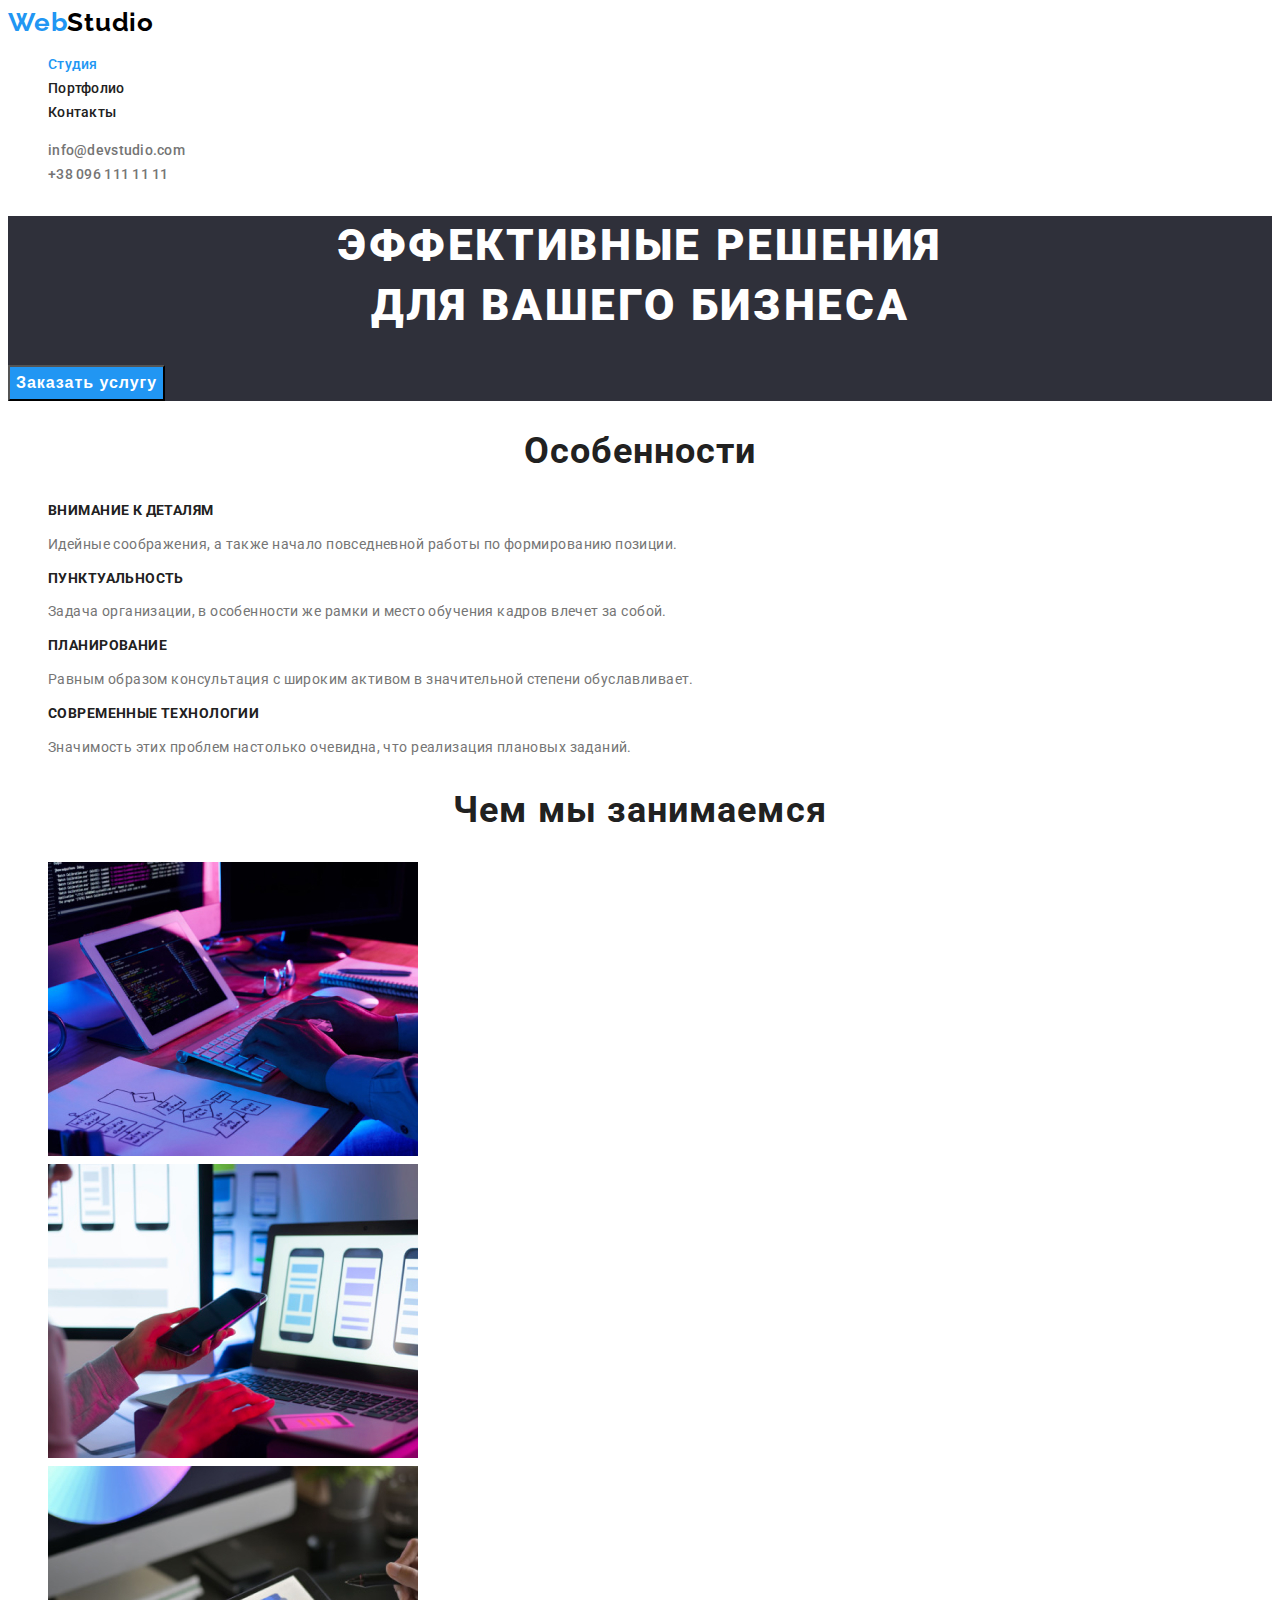
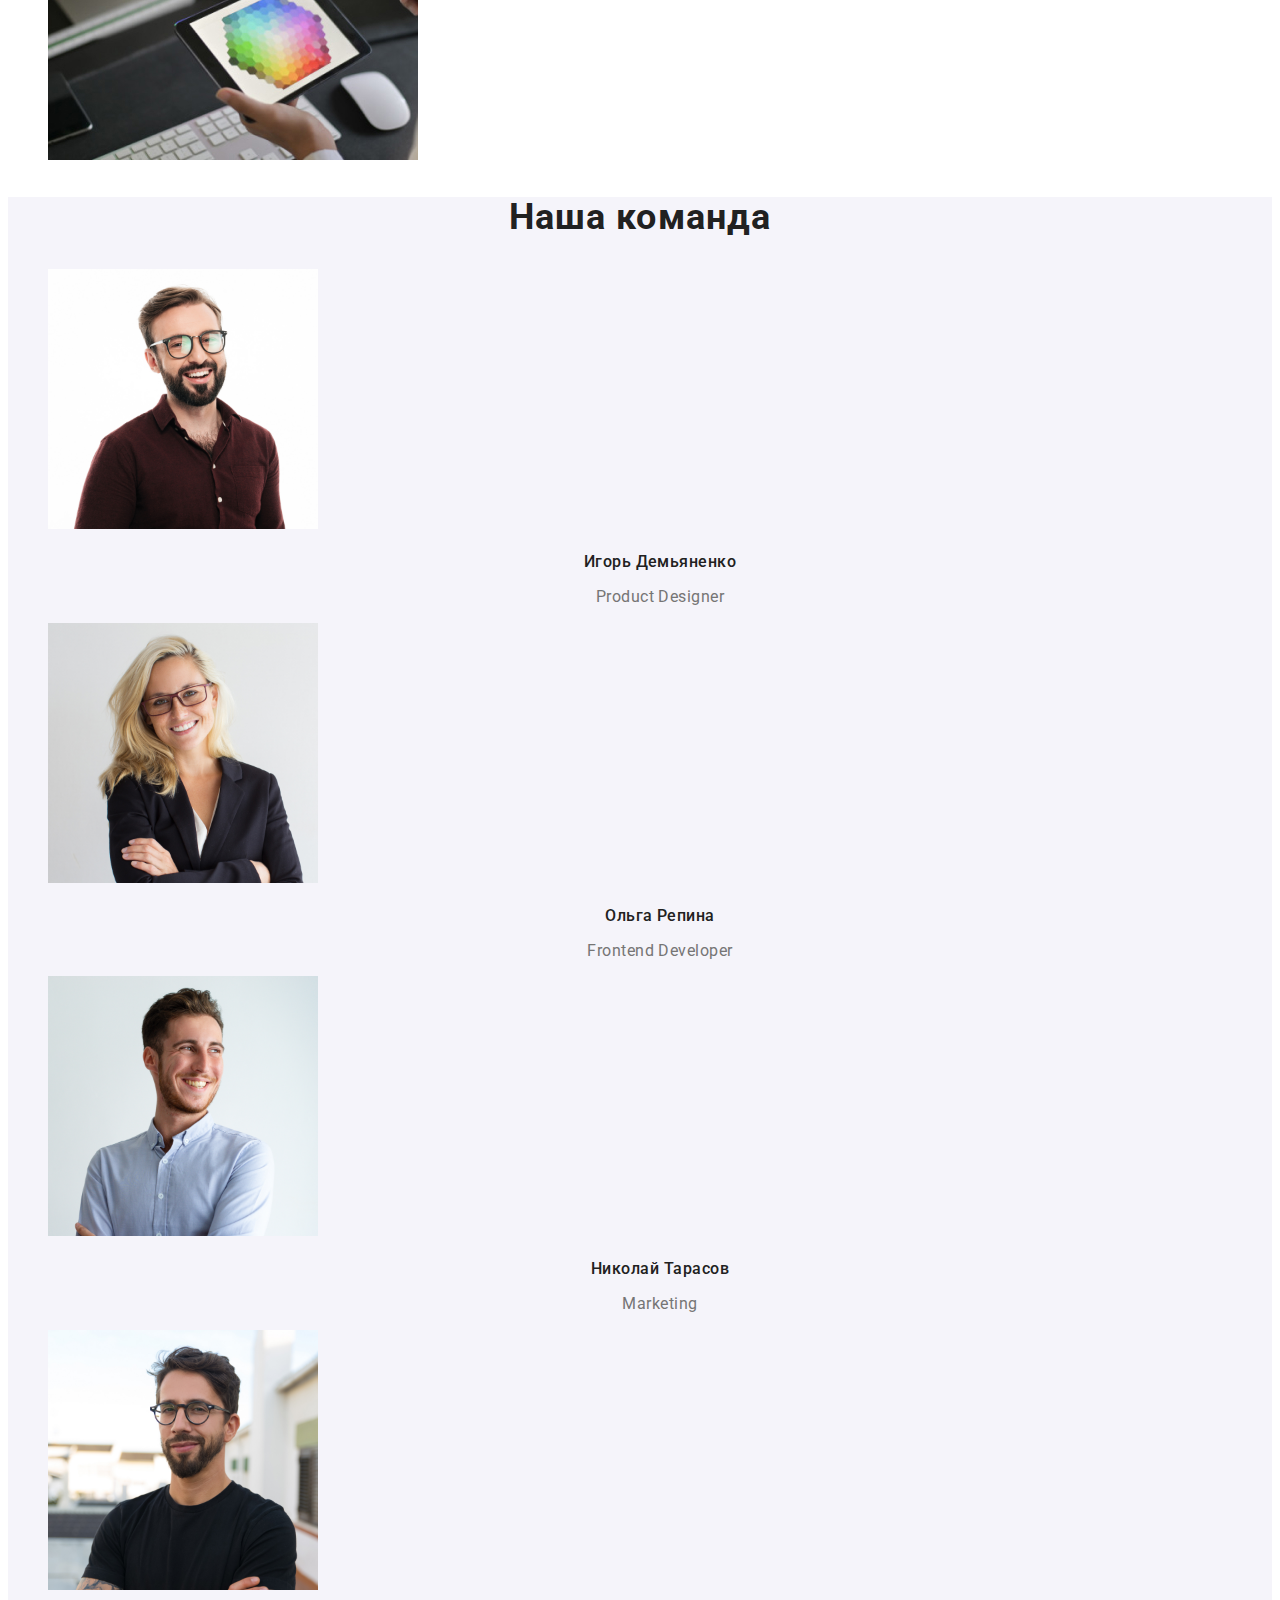
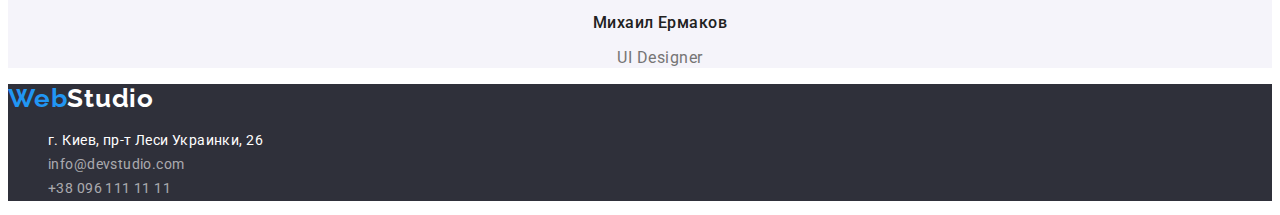
<file: index.html>
<!DOCTYPE html>
<html lang="ru">

<head>
    <meta charset="UTF-8">
    <meta http-equiv="X-UA-Compatible" content="IE=edge">
    <meta name="viewport" content="width=device-width, initial-scale=1.0">
    <title>Студия</title>
    <link rel="stylesheet" href="./css/styles.css">
    <link href="https://fonts.googleapis.com/css2?family=Raleway:wght@700&family=Roboto:wght@400;500;700;900&display=swap" rel="stylesheet"> 
</head>

<body>
    <header>
        <nav class="navigation">
            <a href="./index.html" class="logo"> <span class="accent"> Web</span>Studio</a>
            <ul class="navigation-list list">
                <li><a href="./index.html" class="navigation-item current">Студия</a></li>
                <li><a href="./ portfolio.html" class="navigation-item" >Портфолио</a></li>
                <li><a href="" class="navigation-item">Контакты</a></li>
            </ul>
        </nav>
        <ul class="contacts list">
            <li><a href="mailto:info@devstudio.com" class="contacts-list">info@devstudio.com</a></li>
            <li><a href="tel:380961111111" class="contacts-list">+38 096 111 11 11</a></li>
        </ul>
    </header>
    <main>
        <section class="main-section">
            <h1 class="main-section-title">Эффективные решения <br> для вашего бизнеса</h1>
            <button type="button" class="main-button">Заказать услугу</button>
        </section>
        <section class="special-section">
            <h2 class="section-title">Особенности</h2>
            <ul class="special list">
                <li>
                    <h3 class="special-section-title">Внимание к деталям</h3>
                    <p class="special-section-item">Идейные соображения, а также начало повседневной работы по формированию позиции.</p>
                </li>
                <li>
                    <h3 class="special-section-title">Пунктуальность</h3>
                    <p class="special-section-item">Задача организации, в особенности же рамки и место обучения кадров влечет за собой.</p>
                </li>
                <li>
                    <h3 class="special-section-title">Планирование</h3>
                    <p class="special-section-item">Равным образом консультация с широким активом в значительной степени обуславливает.</p>
                </li>
                <li>
                    <h3 class="special-section-title">Современные технологии</h3>
                    <p class="special-section-item">Значимость этих проблем настолько очевидна, что реализация плановых заданий.</p>
                </li>
            </ul>
        </section>
        <section>
            <h2 class="section-title">Чем мы занимаемся</h2>
            <ul class="servise list">
                <li class="servise-item"><img src="./images/box1.jpg" alt="Услуга 1" width="370"></li>
                <li class="servise-item"><img src="./images/box2.jpg" alt="Услуга 2" width="370"></li>
                <li class="servise-item"><img src="./images/box3.jpg" alt="Услуга 3" width="370"></li>
            </ul>
        </section>
        <section class="section-team">
            <h2 class="section-title">Наша команда</h2>
            <ul class="team-list list">
                <li>
                    <img src="./images/crew1.jpg" alt="Дизайнер" width="270">
                    <h3 class="team-title">Игорь Демьяненко</h3>
                    <p class="team-item">Product Designer</p>
                </li>
                <li>
                    <img src="./images/crew2.jpg" alt="Разработчик" width="270">
                    <h3 class="team-title">Ольга Репина</h3>
                    <p class="team-item">Frontend Developer</p>
                </li>
                <li>
                    <img src="./images/crew3.jpg" alt="Маркетолог" width="270">
                    <h3 class="team-title" >Николай Тарасов</h3>
                    <p class="team-item">Marketing</p>
                </li>
                <li>
                    <img src="./images/crew4.jpg" alt="Графический дизайн" width="270">
                    <h3 class="team-title">Михаил Ермаков</h3>
                    <p class="team-item">UI Designer</p>
                </li>
            </ul>
        </section>
    </main>
    <footer class="footer-section">
        <a href="./index.html"class="logo"> <span class="accent">Web</span><span class="footer-accent">Studio</span></a>
        <ul class="adress list">
            <li><span class="address-list">г. Киев, пр-т Леси Украинки, 26 </span></li>
            <li><a href="mailto:info@devstudio.com" class="adress-contacts">info@devstudio.com</a></li>
            <li><a href="tel:380961111111" class="adress-contacts">+38 096 111 11 11</a></li>
        </ul>
    </footer>
</body>

</html>
</file>
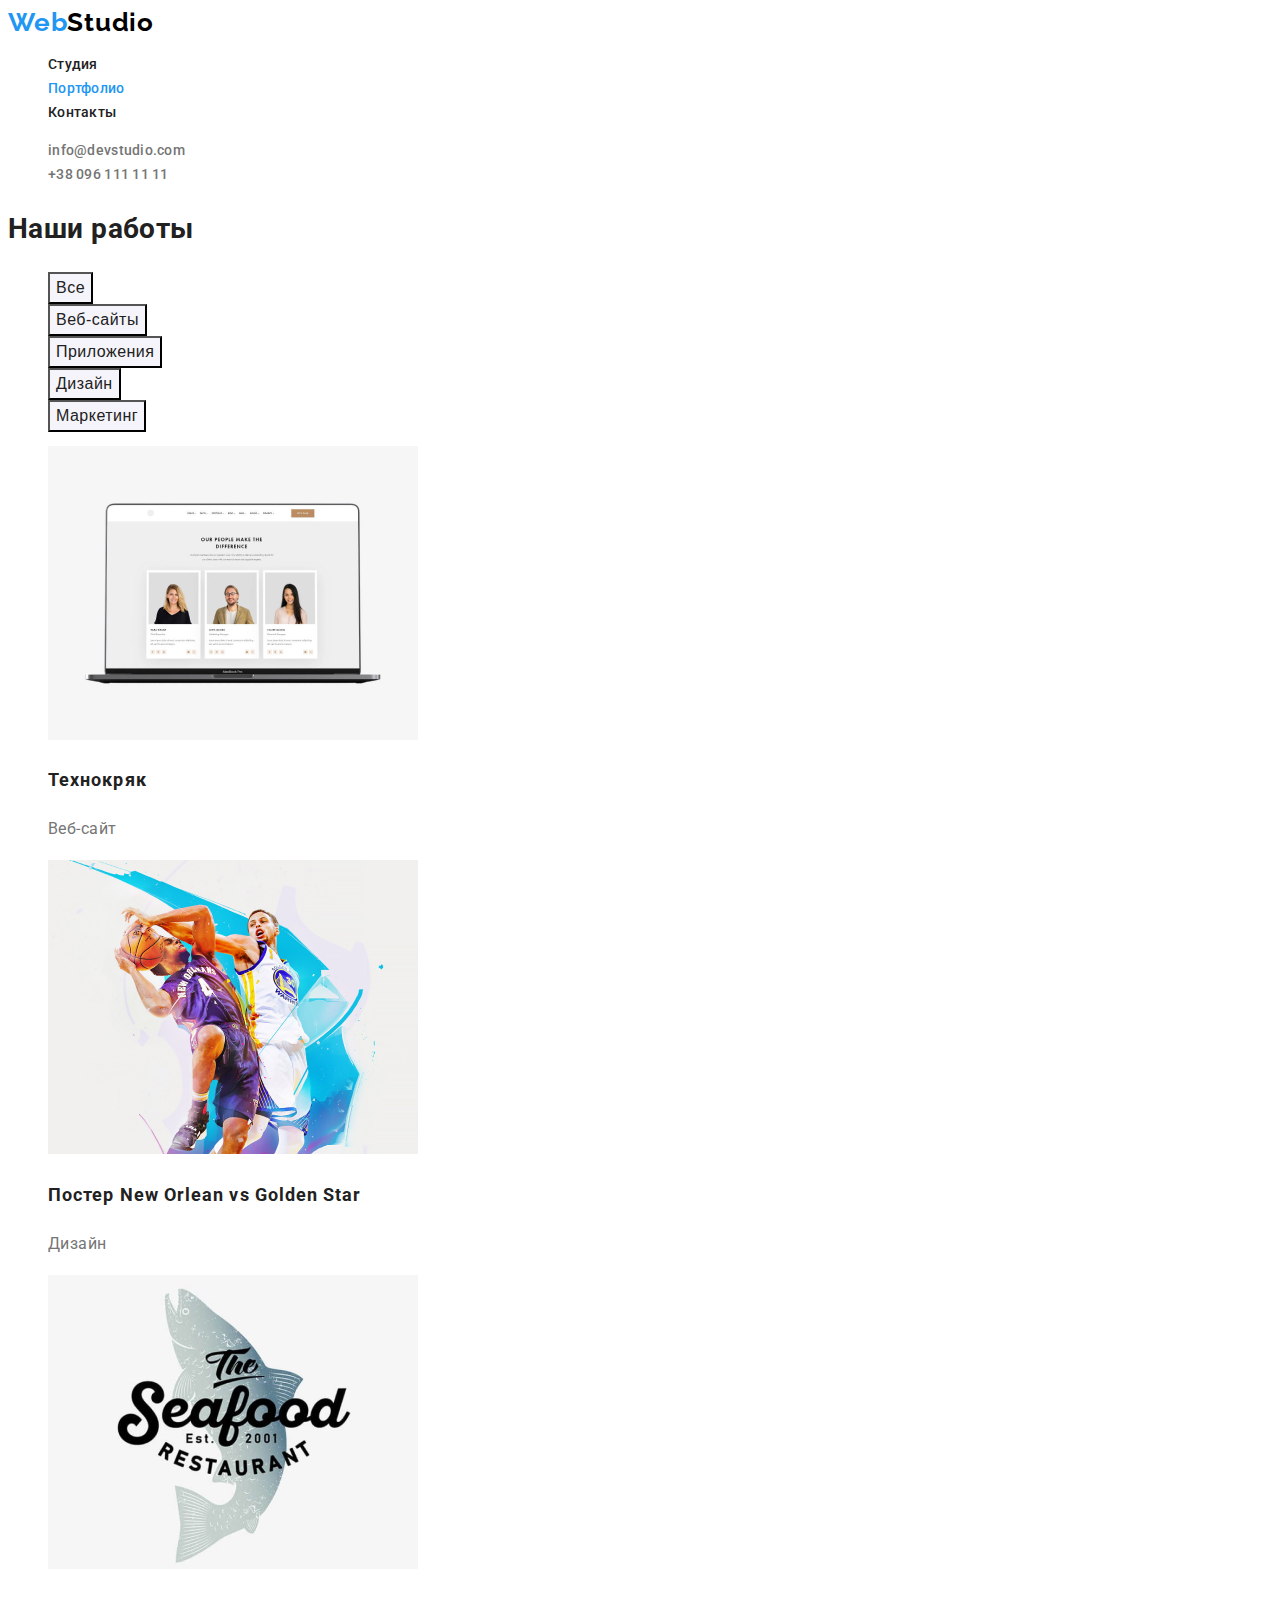
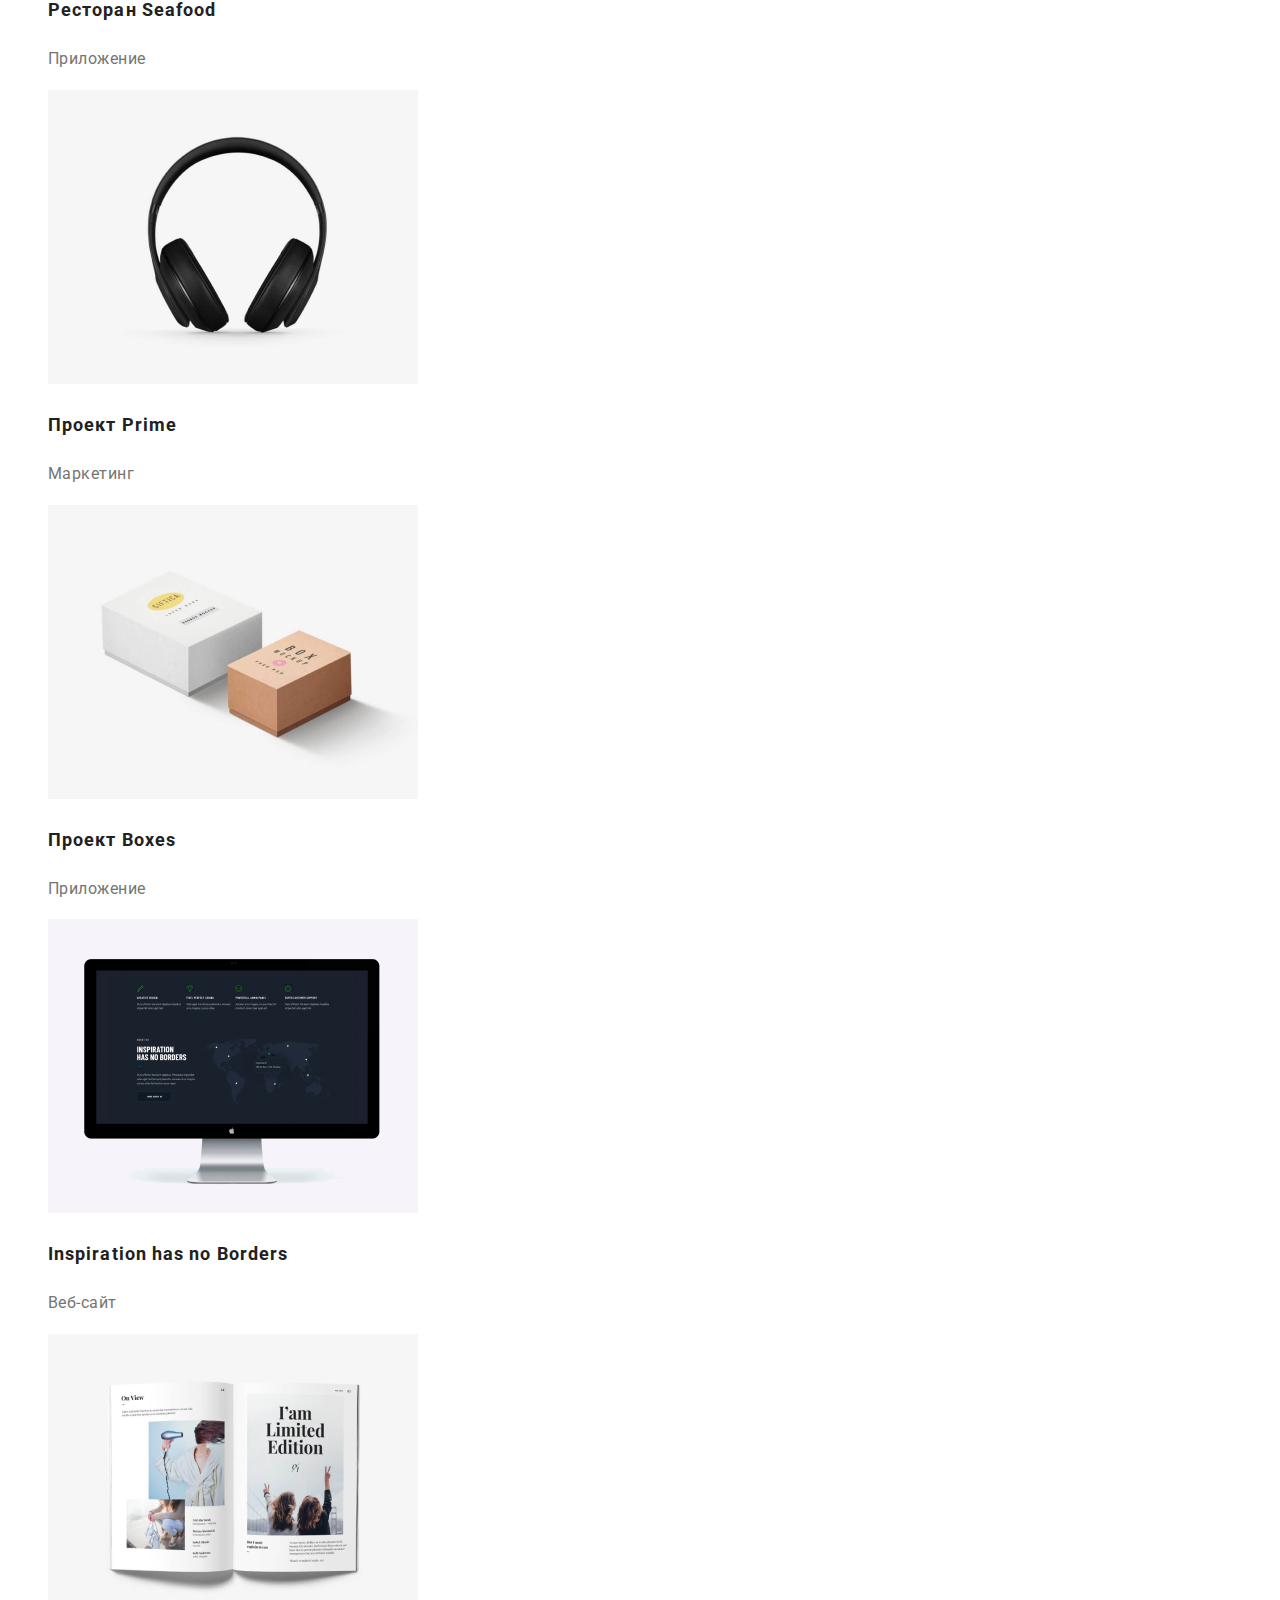
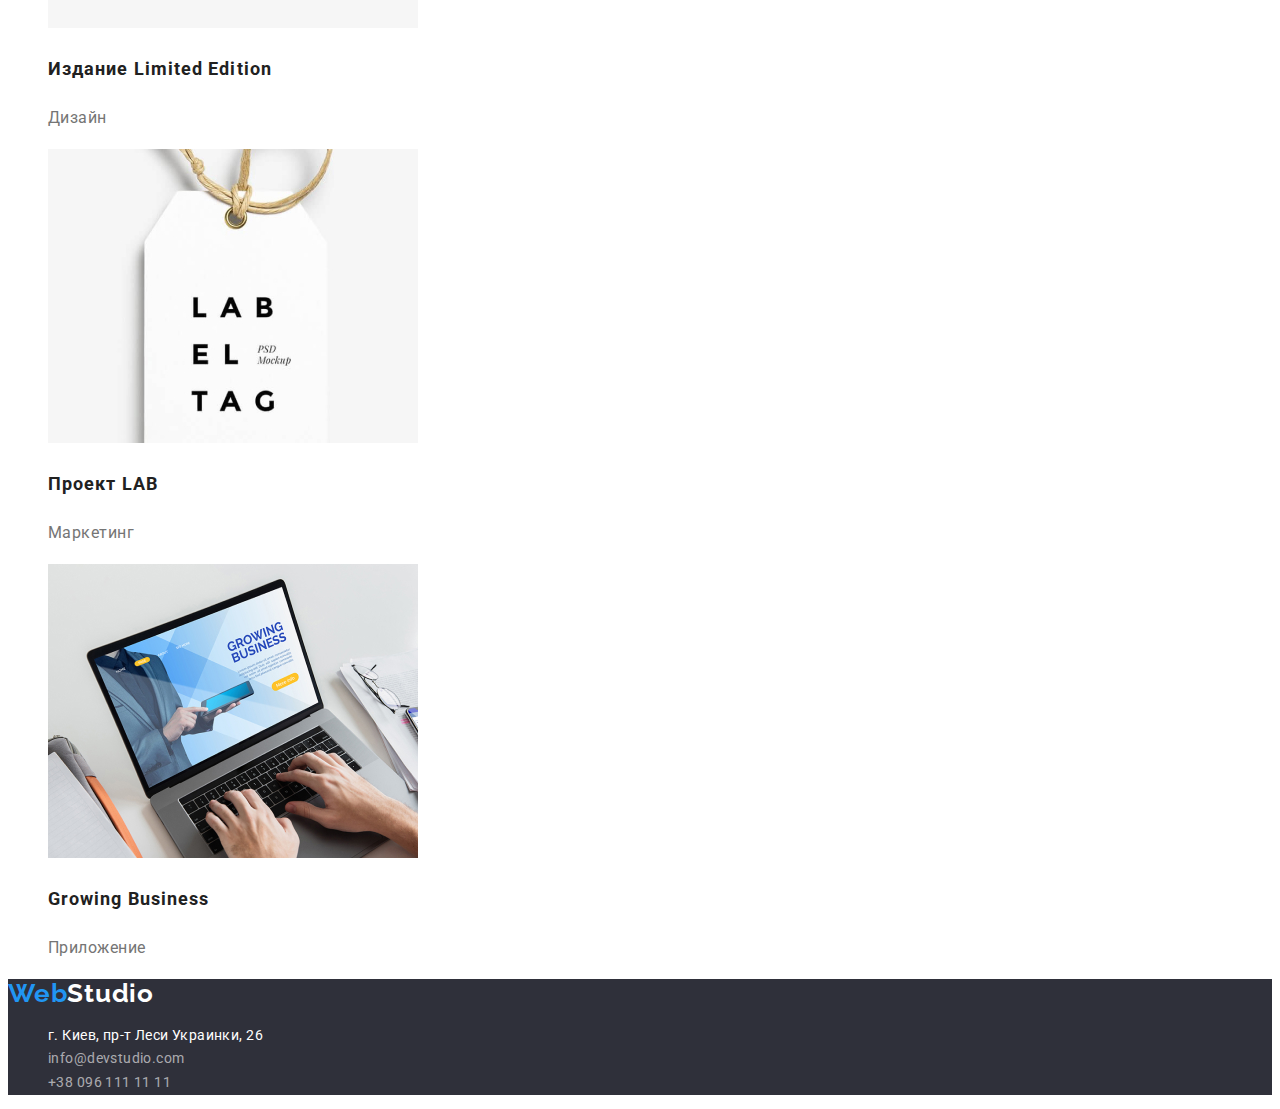
<file:  portfolio.html>
<!DOCTYPE html>
<html lang="ru">

<head>
    <meta charset="UTF-8">
    <meta http-equiv="X-UA-Compatible" content="IE=edge">
    <meta name="viewport" content="width=device-width, initial-scale=1.0">
    <title>Портфолио</title>
    <link rel="stylesheet" href="./css/styles.css">
    <link
        href="https://fonts.googleapis.com/css2?family=Raleway:wght@700&family=Roboto:wght@400;500;700;900&display=swap"
        rel="stylesheet">
</head>

<body>
    <header>
        <nav class="navigation">
            <a href="./index.html" class="logo"> <span class="accent"> Web</span>Studio</a>
            <ul class="navigation-list list">
                <li><a href="./index.html" class="navigation-item">Студия</a></li>
                <li><a href="./ portfolio.html" class="navigation-item current">Портфолио</a></li>
                <li><a href="" class="navigation-item">Контакты</a></li>
            </ul>
        </nav>
        <ul class="contacts list">
            <li><a href="mailto:info@devstudio.com" class="contacts-list">info@devstudio.com</a></li>
            <li><a href="tel:380961111111" class="contacts-list">+38 096 111 11 11</a></li>
        </ul>
    </header>
    <main>
        <section class="our-works-section">
            <h1>Наши работы</h1>
            <ul class="our-works list">
                <li><button type="button" class="our-works-button">Все</button></li>
                <li><button type="button" class="our-works-button">Веб-сайты</button></li>
                <li><button type="button" class="our-works-button">Приложения</button></li>
                <li><button type="button" class="our-works-button">Дизайн</button></li>
                <li><button type="button" class="our-works-button">Маркетинг</button></li>
            </ul>
            <ul class="our-works-list list">
                <li>
                    <a href="" class="our-works-card">
                        <img src="./images/card1.jpg" alt="Работа 1" width="370";>
                        <h2 class="our-works-title">Технокряк</h2>
                        <p class="our-works-item">Веб-сайт</p>
                    </a>
                </li>
                <li>
                    <a href="" class="our-works-card">
                        <img src="./images/card2.jpg" alt="Работа 2" width="370">
                        <h2 class="our-works-title">Постер New Orlean vs Golden Star</h2>
                        <p class="our-works-item">Дизайн</p>
                    </a>
                </li>
                <li>
                    <a href="" class="our-works-card">
                        <img src="./images/card3.jpg" alt="Работа 3" width="370">
                        <h2 class="our-works-title">Ресторан Seafood</h2>
                        <p class="our-works-item">Приложение</p>
                    </a>
                </li>
                <li>
                    <a href="" class="our-works-card">
                        <img src="./images/card4.jpg" alt="Работа 4" width="370">
                        <h2 class="our-works-title">Проект Prime</h2>
                        <p class="our-works-item">Маркетинг</p>
                    </a>
                </li>
                <li>
                    <a href="" class="our-works-card">
                        <img src="./images/card5.jpg" alt="Работа 5" width="370">
                        <h2 class="our-works-title">Проект Boxes</h2>
                        <p class="our-works-item">Приложение</p>
                    </a>
                </li>
                <li>
                    <a href="" class="our-works-card">
                        <img src="./images/card6.jpg" alt="Работа 6" width="370">
                        <h2 class="our-works-title">Inspiration has no Borders</h2>
                        <p class="our-works-item">Веб-сайт</p>
                    </a>
                </li>
                <li>
                    <a href="" class="our-works-card">
                        <img src="./images/card7.jpg" alt="Работа 7" width="370">
                        <h2 class="our-works-title">Издание Limited Edition</h2>
                        <p class="our-works-item">Дизайн</p>
                    </a>
                </li>
                <li>
                    <a href="" class="our-works-card">
                        <img src="./images/card8.jpg" alt="Работа 8" width="370">
                        <h2 class="our-works-title">Проект LAB</h2>
                        <p class="our-works-item">Маркетинг</p>
                    </a>
                </li>
                <li>
                    <a href="" class="our-works-card">
                        <img src="./images/card9.jpg" alt="Работа 9" width="370">
                        <h2 class="our-works-title">Growing Business</h2>
                        <p class="our-works-item">Приложение</p>
                    </a>
                </li>
            </ul>

        </section>
    </main>
    <footer class="footer-section">
        <a href="./index.html" class="logo"> <span class="accent">Web</span><span class="footer-accent">Studio</span></a>
        <ul class="adress list">
            <li><span class="address-list">г. Киев, пр-т Леси Украинки, 26 </span></li>
            <li><a href="mailto:info@devstudio.com" class="adress-contacts">info@devstudio.com</a></li>
            <li><a href="tel:380961111111" class="adress-contacts">+38 096 111 11 11</a></li>
        </ul>
    </footer>
</body>

</html>
</file>
<file: css/styles.css>
:root {
  --primary-text-color: #212121;
  --primary-white-color: #ffffff;
  --primary-accent-color: #2196f3;
  --secondary-text-color: #757575;
}

body {
  background-color: var(--primary-white-color);
  color: var(--primary-text-color);

  font-family: Roboto, sans-serif;
  font-size: 14px;
  line-height: 1.71;
  letter-spacing: 0.03em;
}

/*header*/

.logo {
  font-family: Raleway;
  font-size: 26px;
  line-height: 1.15;
  font-weight: 700;
  color: #000000;
  letter-spacing: 0.03em;
  text-decoration: none;
}

.logo:focus,
.accent {
  color: var(--primary-accent-color);
}

.navigation-item {
  font-weight: 500;
  font-size: 14px;
  line-height: 1.14;
  letter-spacing: 0.02em;
  text-decoration: none;
  color: var(--primary-text-color);
}

.navigation-item a:hover,
.navigation-item a:focus {
  color: var(--primary-accent-color);
}

.list {
  list-style: none;
}

.contacts-list {
  font-weight: 500;
  font-size: 14px;
  line-height: 1.14;
  letter-spacing: 0.02em;
  text-decoration: none;
  color: var(--secondary-text-color);
}

.contacts-list:hover,
.contacts-list:focus {
  color: var(--primary-accent-color);
}

.current {
  color: var(--primary-accent-color);
}

/*main-section*/

.main-section {
  background-color: #2f303a; /*временно*/
}
.main-section-title {
  font-weight: 900;
  font-size: 44px;
  line-height: 1.36;
  text-align: center;
  letter-spacing: 0.06em;
  text-transform: uppercase;
  color: var(--primary-white-color);
}

.main-button {
  font-weight: 700;
  font-size: 16px;
  line-height: 1.87;
  display: flex;
  align-items: center;
  text-align: center;
  letter-spacing: 0.06em;
  color: var(--primary-white-color);
  cursor: pointer;
  background-color: var(--primary-accent-color);
}

.main-button:hover,
.main-button:focus {
  background-color: #188ce8;
}

/*sections*/

.section-title {
  font-weight: 700;
  font-size: 36px;
  line-height: 1.16;
  text-align: center;
  letter-spacing: 0.03em;
}

.special-section-title {
  font-weight: 700;
  font-size: 14px;
  line-height: 1.14;
  letter-spacing: 0.03em;
  text-transform: uppercase;
}

.special-section-item {
  color: var(--secondary-text-color);
}

.section-team {
  background-color: #f5f4fa;
}

.team-title {
  font-weight: 500;
  font-size: 16px;
  line-height: 1.18;
  text-align: center;
  letter-spacing: 0.03em;
}

.team-item {
  font-size: 16px;
  line-height: 1.18;
  text-align: center;
  letter-spacing: 0.03em;
  color: var(--secondary-text-color);
}

.our-works-button {
  font-weight: 500;
  font-size: 16px;
  line-height: 1.62;
  text-align: center;
  letter-spacing: 0.03em;
  color: #212121;
  cursor: pointer;
  background-color: #f5f4fa;
}

.our-works-button:hover,
.our-works-button:focus {
  background-color: var(--primary-accent-color);
  color: var(--primary-white-color);
}

.our-works-title {
  font-weight: 700;
  font-size: 18px;
  line-height: 2;
  letter-spacing: 0.06em;
  color: var(--primary-text-color);
}

.our-works-card {
  text-decoration: none;
}

.our-works-item {
  font-size: 16px;
  line-height: 1.87;
  letter-spacing: 0.03em;
  color: var(--secondary-text-color);
}

/*footer*/

.footer-section {
  background-color: #2f303a; /*временно*/
}
.address-list {
  color: var(--primary-white-color);
}

.adress-contacts {
  color: rgba(255, 255, 255, 0.6);
  text-decoration: none;
}

.footer-accent {
  color: var(--primary-white-color);
}
</file>
